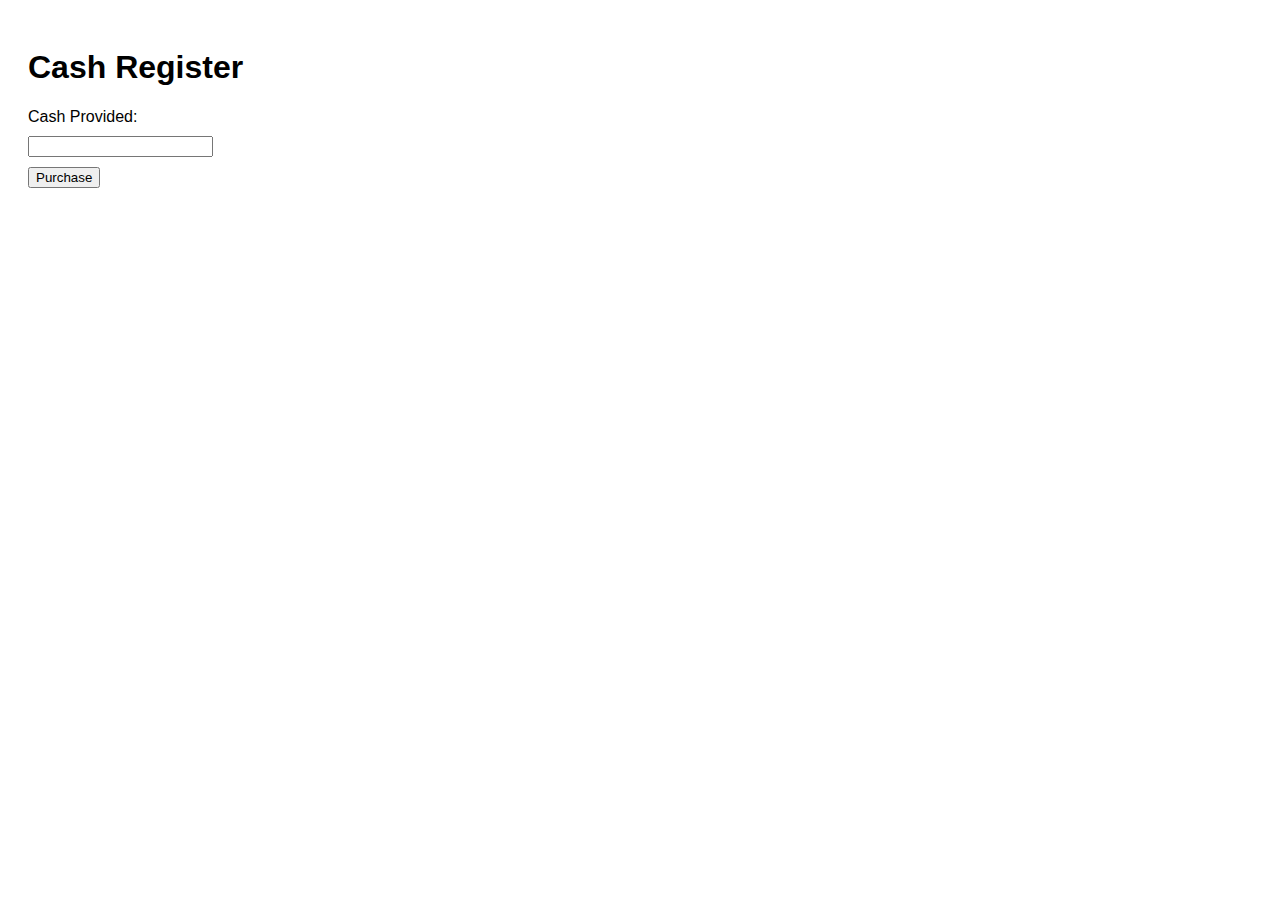
<file: Cash Register/index.html>
<!DOCTYPE html>
<html lang="en">
<head>
  <meta charset="UTF-8">
  <title>Cash Register</title>
  <link rel="stylesheet" href="styles.css">
</head>
<body>
  <h1>Cash Register</h1>
  
  <label for="cash">Cash Provided:</label>
  <input type="number" id="cash" step="0.01">

  <button id="purchase-btn">Purchase</button>

  <p id="change-due"></p>

  <script src="script.js"></script>
</body>
</html>
</file>
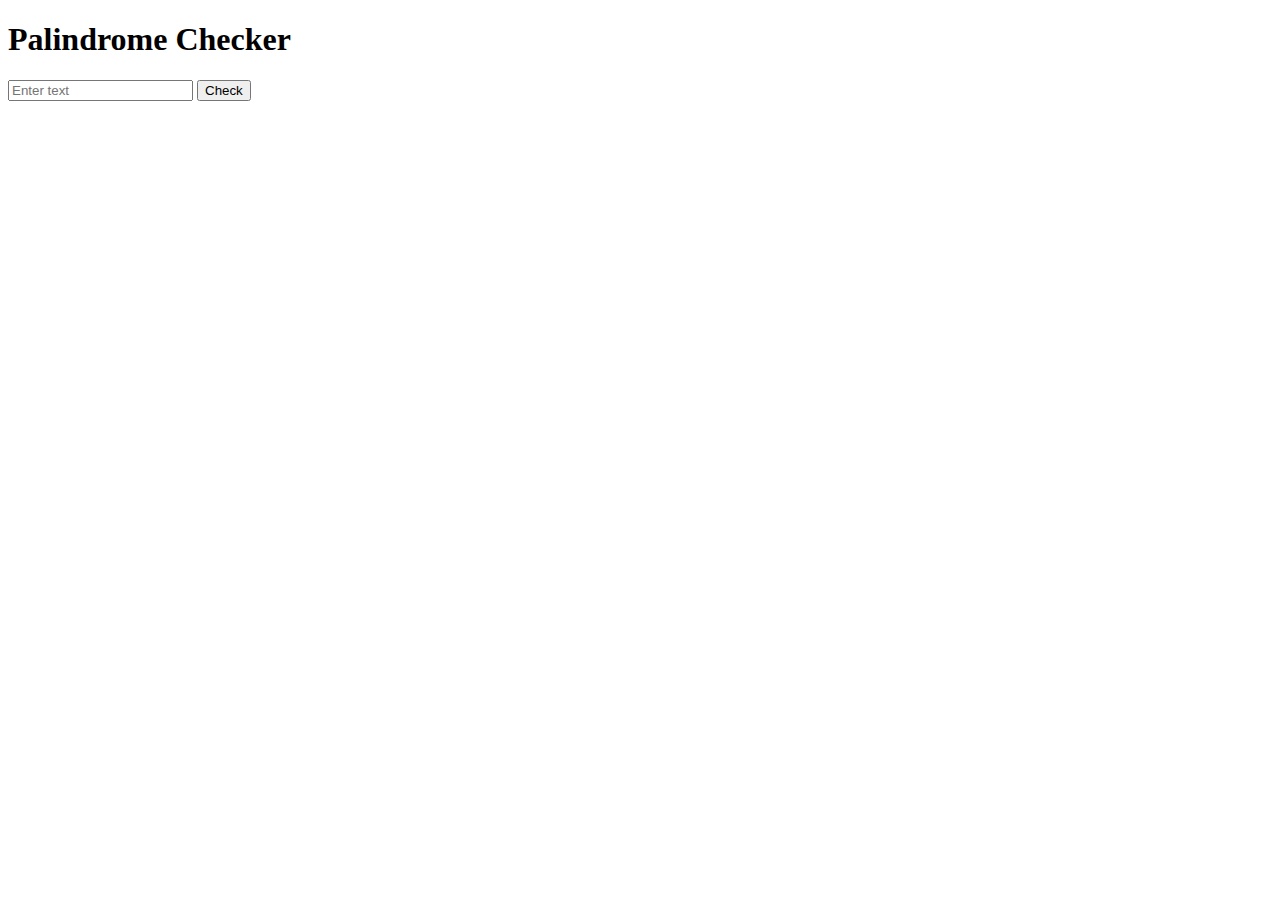
<file: Palindrome Checker/index.html>
<!DOCTYPE html>
<html lang="en">
<head>
  <meta charset="UTF-8">
  <meta name="viewport" content="width=device-width, initial-scale=1.0">
  <title>Palindrome Checker</title>
</head>
<body>
  <h1>Palindrome Checker</h1>
  <input type="text" id="text-input" placeholder="Enter text">
  <button id ="check-btn">Check</button>
  <p id="result"></p>
  <script src="script.js"></script>
</body>
</html>
</file>
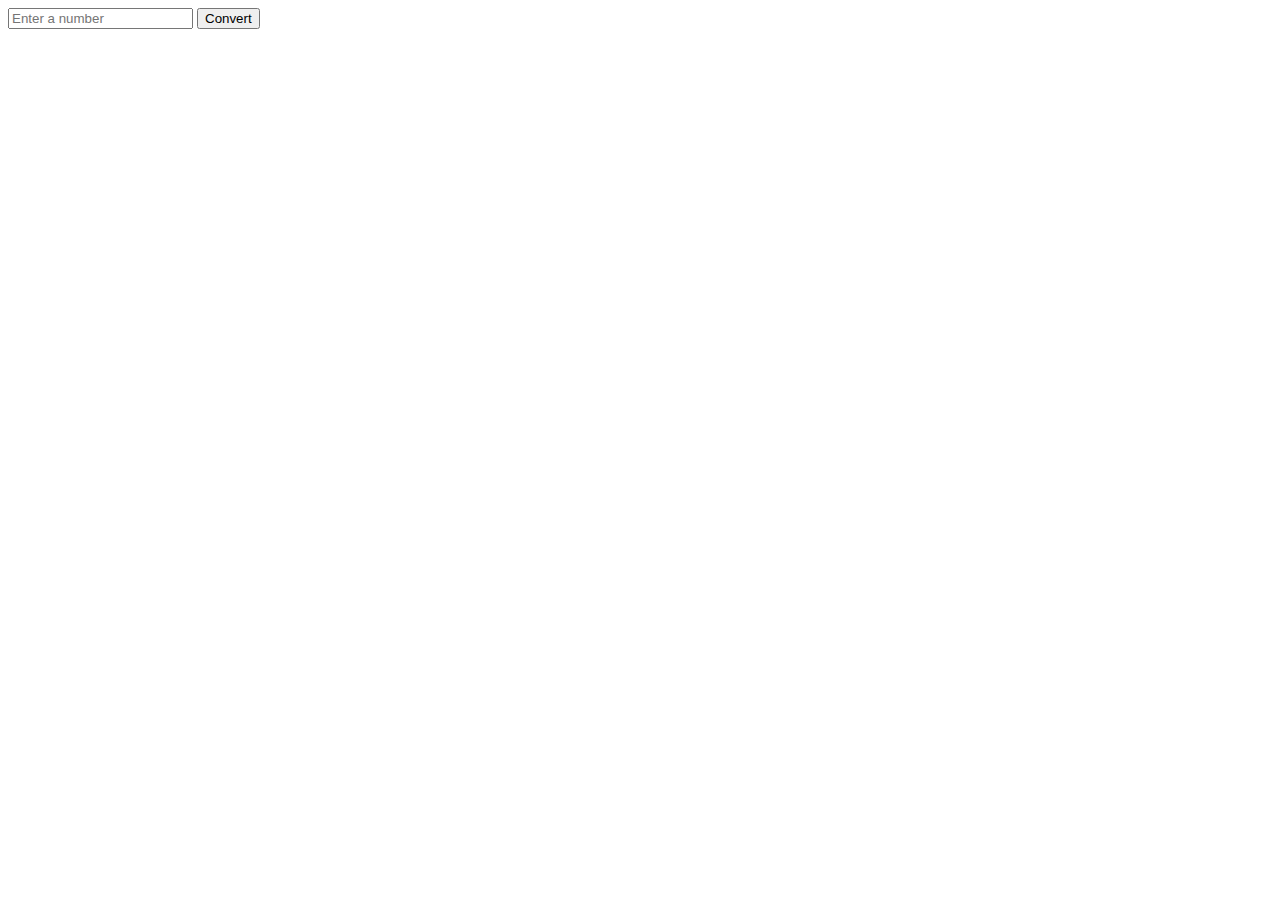
<file: Roman-Numeral Converter/index.html>
<!DOCTYPE html>
<html lang="en">
<head>
  <meta charset="UTF-8">
  <meta name="viewport" content="width=device-width, initial-scale=1.0">
  <title>Document</title>
</head>
<body>
  <input id="number" type="number" placeholder="Enter a number"/>
  <button id="convert-btn">Convert</button>
  <div id="output"></div>
<script src="script.js"></script>
</body>
</html>
</file>
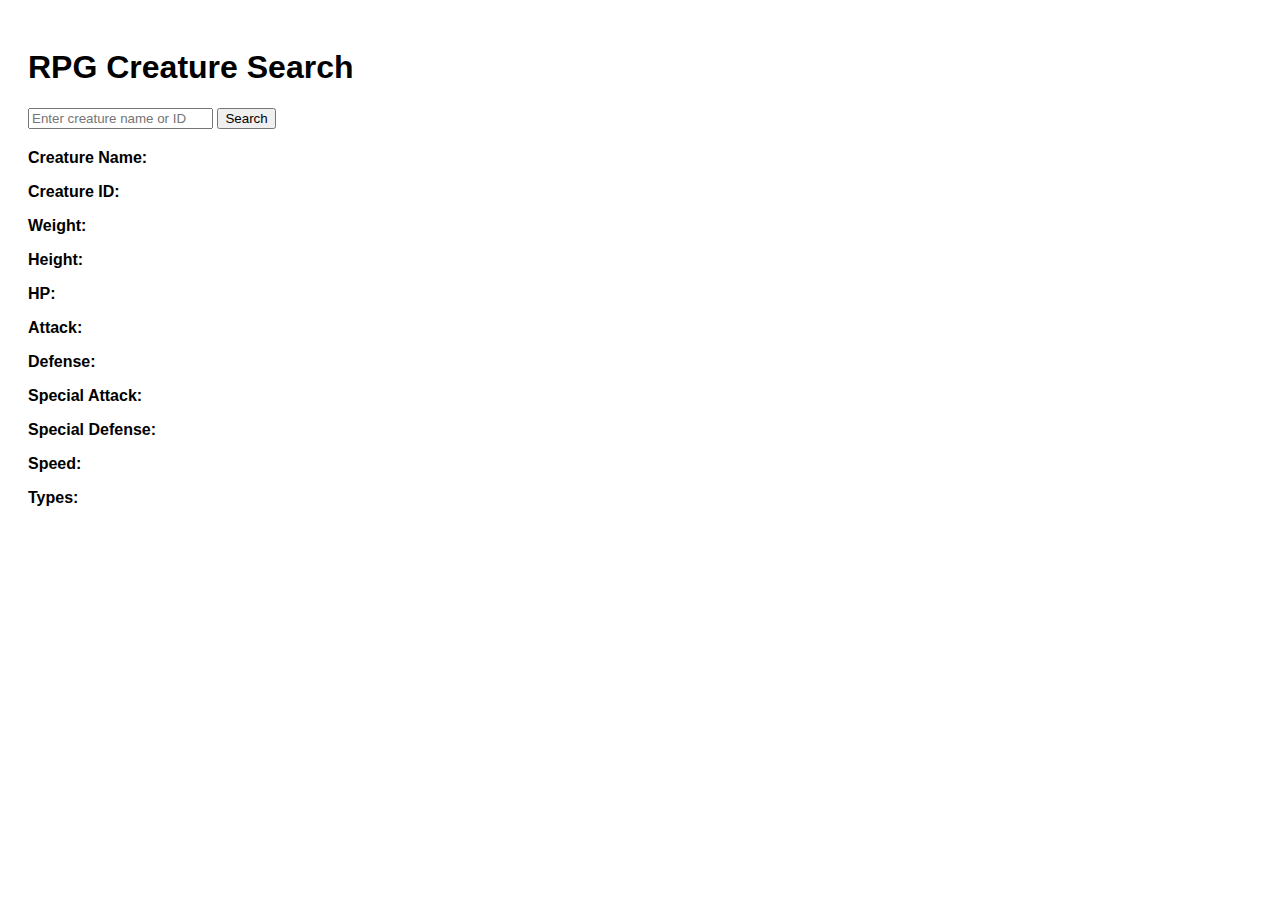
<file: RPG Creature Search Application/index.html>
<!DOCTYPE html>
<html lang="en">
<head>
  <meta charset="UTF-8">
  <meta name="viewport" content="width=device-width, initial-scale=1.0">
  <title>RPG Creature Search App</title>
  <link rel="stylesheet" href="styles.css"> <!-- Link to the CSS file -->
</head>
<body>
  <h1>RPG Creature Search</h1>

  <!-- Search Input and Button -->
  <input type="text" id="search-input" placeholder="Enter creature name or ID" required>
  <button id="search-button">Search</button>

  <!-- Creature Info Display -->
  <div class="creature-info">
    <p><strong>Creature Name:</strong> <span id="creature-name"></span></p>
    <p><strong>Creature ID:</strong> <span id="creature-id"></span></p>
    <p><strong>Weight:</strong> <span id="weight"></span></p>
    <p><strong>Height:</strong> <span id="height"></span></p>
    <p><strong>HP:</strong> <span id="hp"></span></p>
    <p><strong>Attack:</strong> <span id="attack"></span></p>
    <p><strong>Defense:</strong> <span id="defense"></span></p>
    <p><strong>Special Attack:</strong> <span id="special-attack"></span></p>
    <p><strong>Special Defense:</strong> <span id="special-defense"></span></p>
    <p><strong>Speed:</strong> <span id="speed"></span></p>
    <p><strong>Types:</strong> <span id="types"></span></p>
  </div>

  <script src="script.js"></script> <!-- Link to the JavaScript file -->
</body>
</html>
</file>
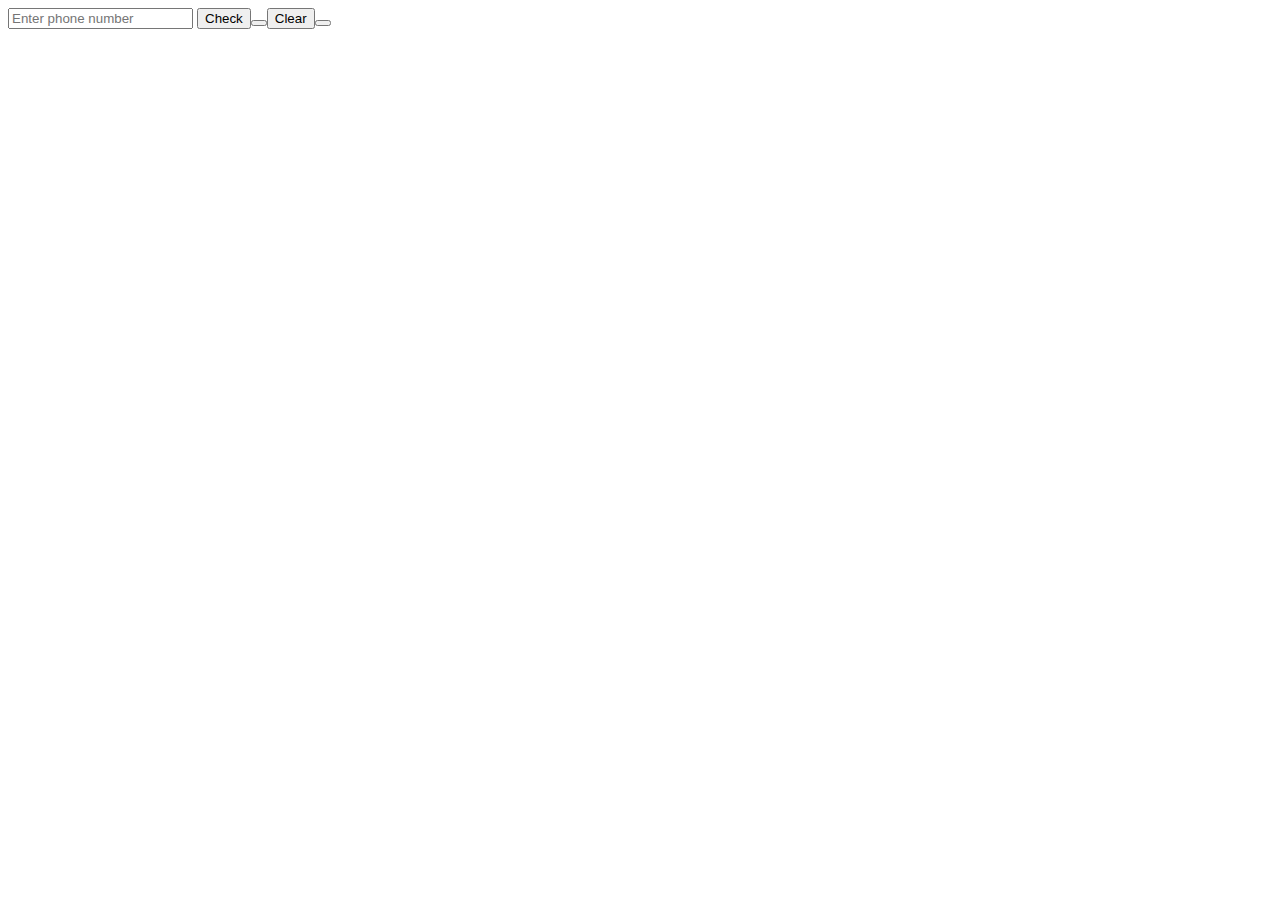
<file: Telephone Number Validator/index.html>
<!DOCTYPE html>
<html lang="en">
<head>
  <meta charset="UTF-8">
  <meta name="viewport" content="width=device-width, initial-scale=1.0">
  <title>Document</title>
</head>
<body>
  <input type ="text" id="user-input" placeholder ="Enter phone number">
  <button id="check-btn">Check<button/>
    <button id="clear-btn">Clear<button/>
  <div id= "results-div"></div>
  <script src="script.js"></script>
</body>
</html>
</file>
<file: Cash Register/styles.css>
body {
  font-family: Arial, sans-serif;
  padding: 20px;
}

input, button {
  margin-top: 10px;
  display: block;
}
</file>
<file: RPG Creature Search Application/styles.css>
body {
  font-family: Arial, sans-serif;
  padding: 20px;
}

#types {
  margin-top: 10px;
  font-style: italic;
}

.creature-info {
  margin-top: 20px;
}
</file>
